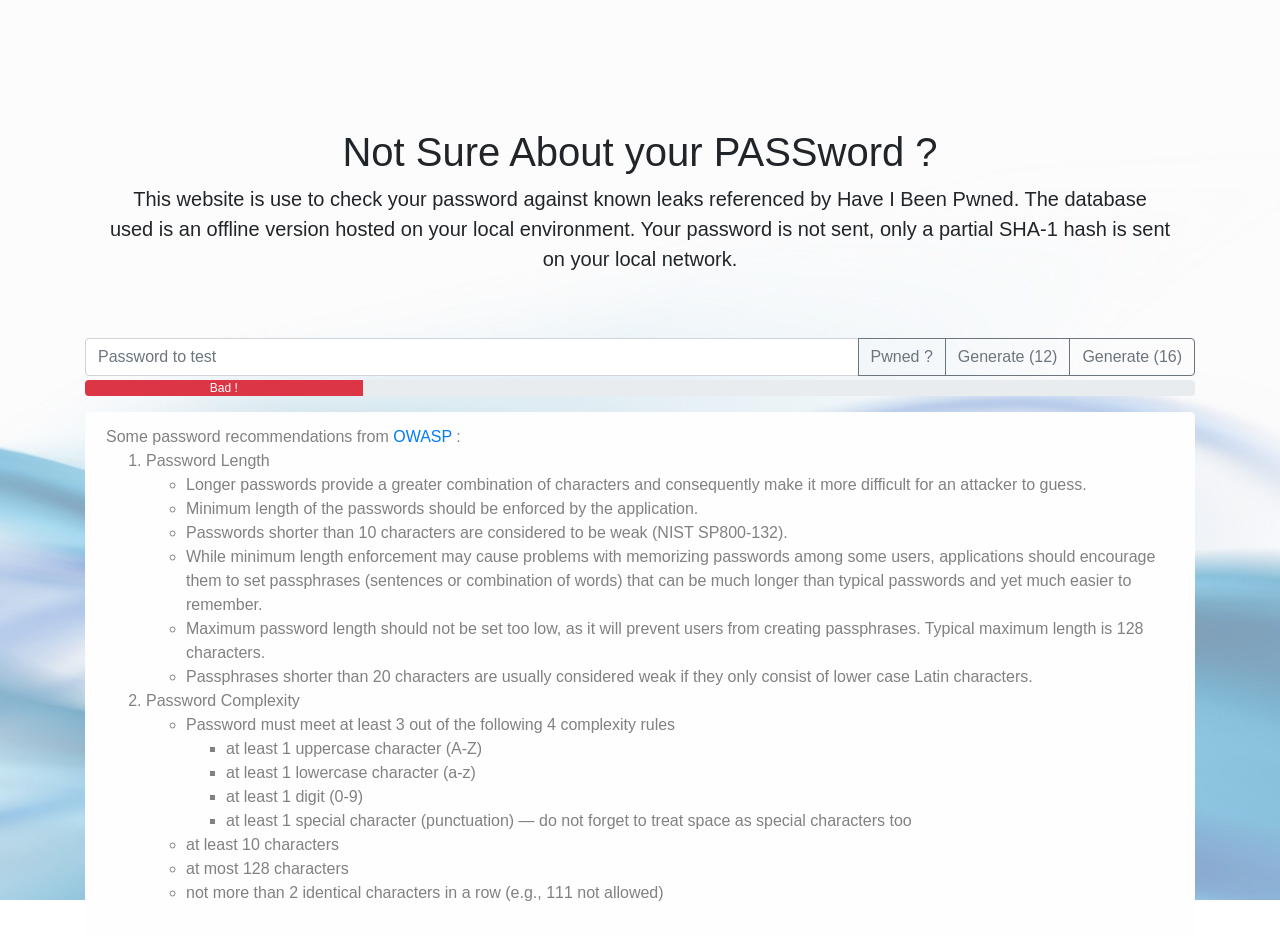
<file: index.html>
<!doctype html>
<html lang="en">

<head>
    <meta charset="utf-8">
    <meta name="viewport" content="width=device-width, initial-scale=1, shrink-to-fit=no">
    <meta name="description" content="">
    <meta name="author" content="">
    <link rel="icon" href="./favicon.png">

    <title>Not Sure About your PASSword ?</title>

    <!-- Bootstrap core CSS -->
    <link rel="stylesheet" href="./bootstrap.min.css" integrity="sha384-WskhaSGFgHYWDcbwN70/dfYBj47jz9qbsMId/iRN3ewGhXQFZCSftd1LZCfmhktB" crossorigin="anonymous">

    <!-- Custom styles for this template -->
    <link href="nsapass.css" rel="stylesheet">
</head>

<body>
    <main role="main" class="container">
        <div class="checker-template">
            <h1>Not Sure About your PASSword ?</h1>
            <p class="lead">This website is use to check your password against known leaks referenced by Have I Been Pwned. The database used is an offline version hosted on your local environment. Your password is not sent, only a partial SHA-1 hash is sent on your local network.
            </p>
        </div>

        <div class="input-group mb-1">
            <input id="inputPwd" type="password" class="form-control" placeholder="Password to test" aria-label="Mot de passe à tester" aria-describedby="password-input1">
            <div class="input-group-append">
                <button class="btn btn-outline-secondary" type="button" onclick="checkPwd();">Pwned ?</button>
                <button class="btn btn-outline-secondary" type="button" onclick="generatePassword(12);">Generate (12)</button>
                <button class="btn btn-outline-secondary" type="button" onclick="generatePassword(16);">Generate (16)</button>
            </div>
        </div>

        <div class="progress">
            <div id="pwdStrength" class="progress-bar bg-danger" role="progressbar" aria-valuenow="0" aria-valuemin="0" aria-valuemax="100" style="width:0%">
            </div>
        </div>

        <div id="resultGen">
            <div class="alert alert-primary" role="alert">
                Generated password : <code id="genPwd"></code>
            </div>
        </div>
        <div id="resultCheckKo">
            <div class="alert alert-danger" role="alert">
                <h4 class="alert-heading">Erf, your password has been leaked !</h4>
                <p>
                    <div id="errorDetails"></div>
                </p>
                </input>
            </div>
        </div>
        <div id="resultCheckOk">
            <div class="alert alert-success" role="alert">
                <h4 class="alert-heading">Yeah !</h4>
                <p>Password not found in known leaks ;-)</p>
                </input>
            </div>
        </div>
        </p>
        <div id="passwordIndicator">
            <div class="alert alert-secondary" role="alert">
                <h4 class="alert-heading">Some thoughts about your password...</h4>
                <p>
                    <span id="possibilities" class="reset"></span>
                </p>
                <p>
					Time to crack the password, using Hashcat on a GTX 1060 6GB :
                </p>
                <p>
                    <span id="rates" class="reset"></span>
                </p>
            </div>
        </div>

        <p>
            <div class="alert alert-light" role="alert">
                Some password recommendations from <a href="https://www.owasp.org/index.php/Authentication_Cheat_Sheet">OWASP</a> :<br>

				<ol type="1">
					<li>Password Length
						<ul>
							<li>Longer passwords provide a greater combination of characters and consequently make it more difficult for an attacker to guess.</li>
							<li>Minimum length of the passwords should be enforced by the application.</li>
							<li>   Passwords shorter than 10 characters are considered to be weak (NIST SP800-132).</li>
							<li>While minimum length enforcement may cause problems with memorizing passwords among some users, applications should encourage them to set passphrases (sentences or combination of words) that can be much longer than typical passwords and yet much easier to remember.</li>
							<li>Maximum password length should not be set too low, as it will prevent users from creating passphrases. Typical maximum length is 128 characters.</li>
							<li>Passphrases shorter than 20 characters are usually considered weak if they only consist of lower case Latin characters.</li>
						</ul>
					</li>
					<li>Password Complexity
						<ul>
							<li>Password must meet at least 3 out of the following 4 complexity rules
								<ul>
									<li>at least 1 uppercase character (A-Z)</li>
									<li> at least 1 lowercase character (a-z)</li>
									<li>at least 1 digit (0-9)</li>
									<li>at least 1 special character (punctuation) — do not forget to treat space as special characters too</li>
								</ul>
							<li>at least 10 characters
							<li>at most 128 characters
							<li>not more than 2 identical characters in a row (e.g., 111 not allowed)
						</ul>
					</li>
				</ol>
            </div>
	    <div id="metaInfo"></div>

    </main>
    <!-- /.container -->

    <!-- Bootstrap core JavaScript
    ================================================== -->
    <!-- Placed at the end of the document so the pages load faster -->
    <script src="./jquery-3.3.1.min.js" integrity="sha256-FgpCb/KJQlLNfOu91ta32o/NMZxltwRo8QtmkMRdAu8="></script>
    <script src="./popper.min.js" integrity="sha384-ZMP7rVo3mIykV+2+9J3UJ46jBk0WLaUAdn689aCwoqbBJiSnjAK/l8WvCWPIPm49"></script>
    <script src="./bootstrap.min.js" integrity="sha384-smHYKdLADwkXOn1EmN1qk/HfnUcbVRZyYmZ4qpPea6sjB/pTJ0euyQp0Mk8ck+5T"></script>
    <script src="./nsapass.js"></script>
</body>

</html>
</file>
<file: nsapass.css>
body {
  padding-top: 5rem;
  background: url('home_bg.jpg') no-repeat center center fixed; 
  -webkit-background-size: cover;
  -moz-background-size: cover;
  -o-background-size: cover;
  background-size: cover;
}
.checker-template {
  padding: 3rem 1.5rem;
  text-align: center;
}
#metaInfo { font-style: italic; text-align: center; font-size: 75%; color: Black;}
#resultGen { display: none }
#resultCheckKo { display: none }
#resultCheckOk { display: none }
#passwordIndicator { display: none }
</file>
<file: www/nsapass.css>
body {
  padding-top: 5rem;
  background: url('home_bg.jpg') no-repeat center center fixed; 
  -webkit-background-size: cover;
  -moz-background-size: cover;
  -o-background-size: cover;
  background-size: cover;
}
.checker-template {
  padding: 3rem 1.5rem;
  text-align: center;
}
#metaInfo { font-style: italic; text-align: center; font-size: 75%; color: Black;}
#resultGen { display: none }
#resultCheckKo { display: none }
#resultCheckOk { display: none }
#passwordIndicator { display: none }
</file>
